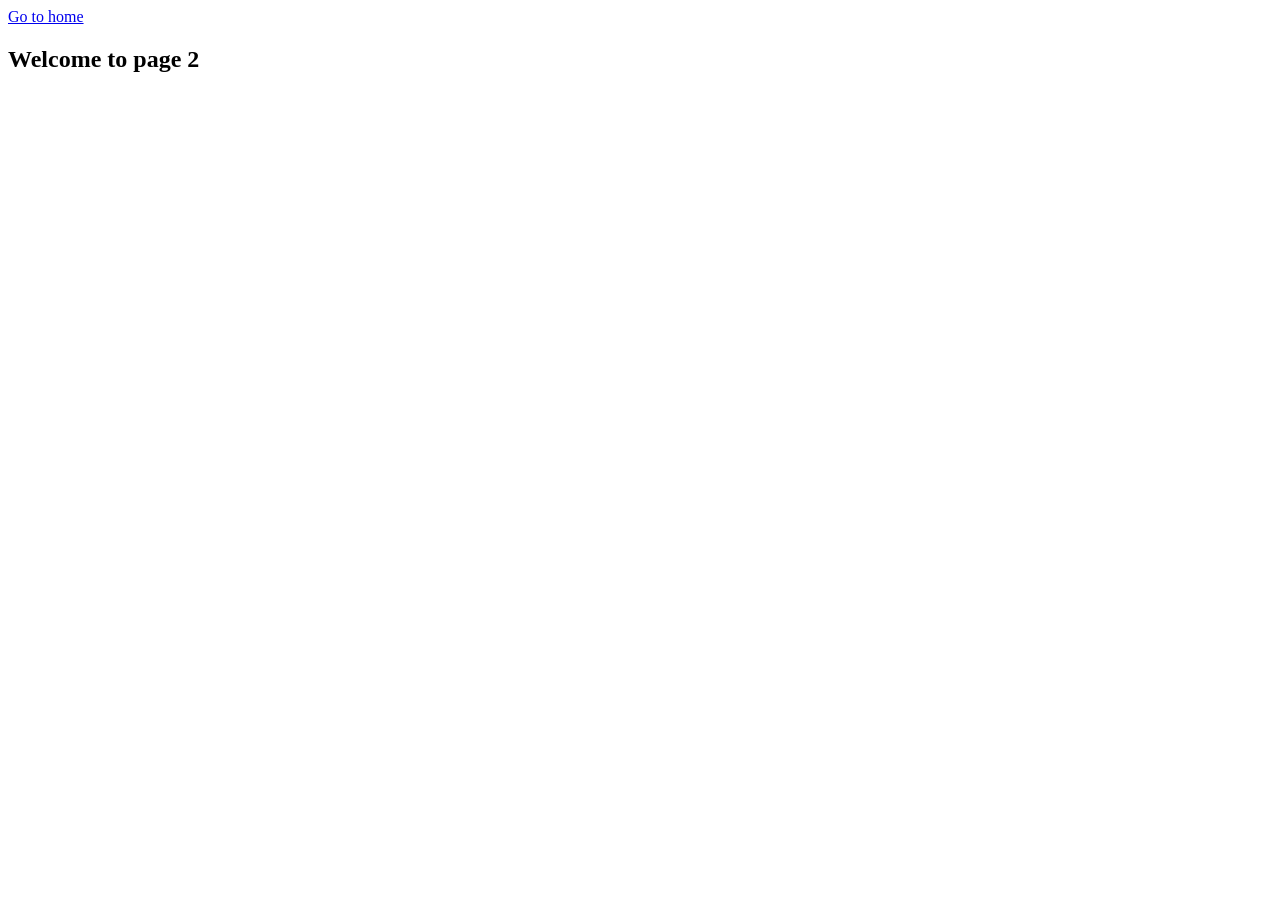
<file: page-2.html>
<!DOCTYPE html>
<html lang="en">
  <head>
    <meta charset="UTF-8" />
    <meta http-equiv="X-UA-Compatible" content="IE=edge" />
    <meta name="viewport" content="width=device-width, initial-scale=1.0" />
    <title>Page 2</title>
  </head>
  <body>
    <section>
      <a href="./index.html">Go to home</a>
      <h1>Welcome to page 2</h1>
    </section>
  </body>
</html>
</file>
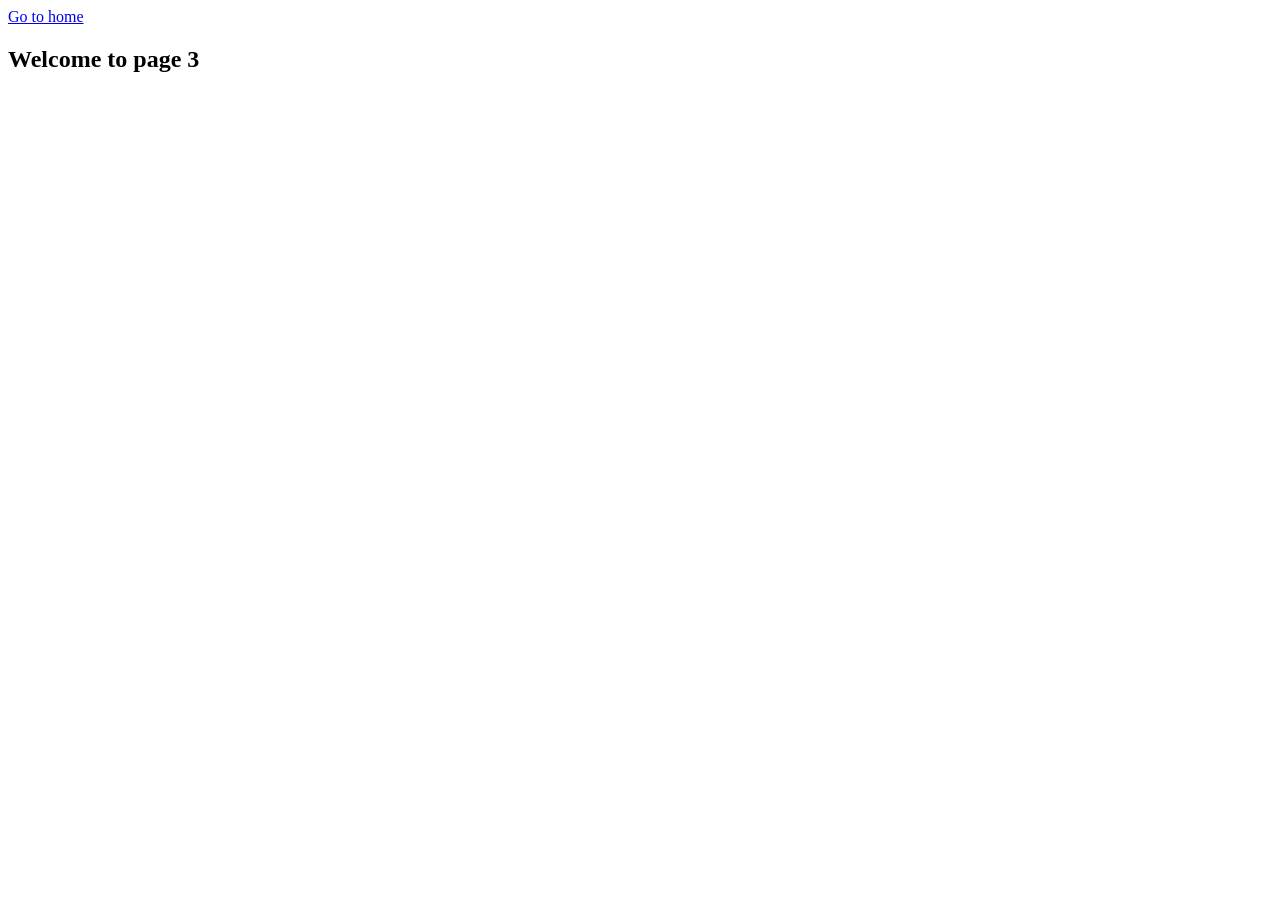
<file: page-3.html>
<!DOCTYPE html>
<html lang="en">
  <head>
    <meta charset="UTF-8" />
    <meta http-equiv="X-UA-Compatible" content="IE=edge" />
    <meta name="viewport" content="width=device-width, initial-scale=1.0" />
    <title>Page 3</title>
  </head>
  <body>
    <section>
      <a href="./index.html">Go to home</a>
      <h1>Welcome to page 3</h1>
    </section>
  </body>
</html>
</file>
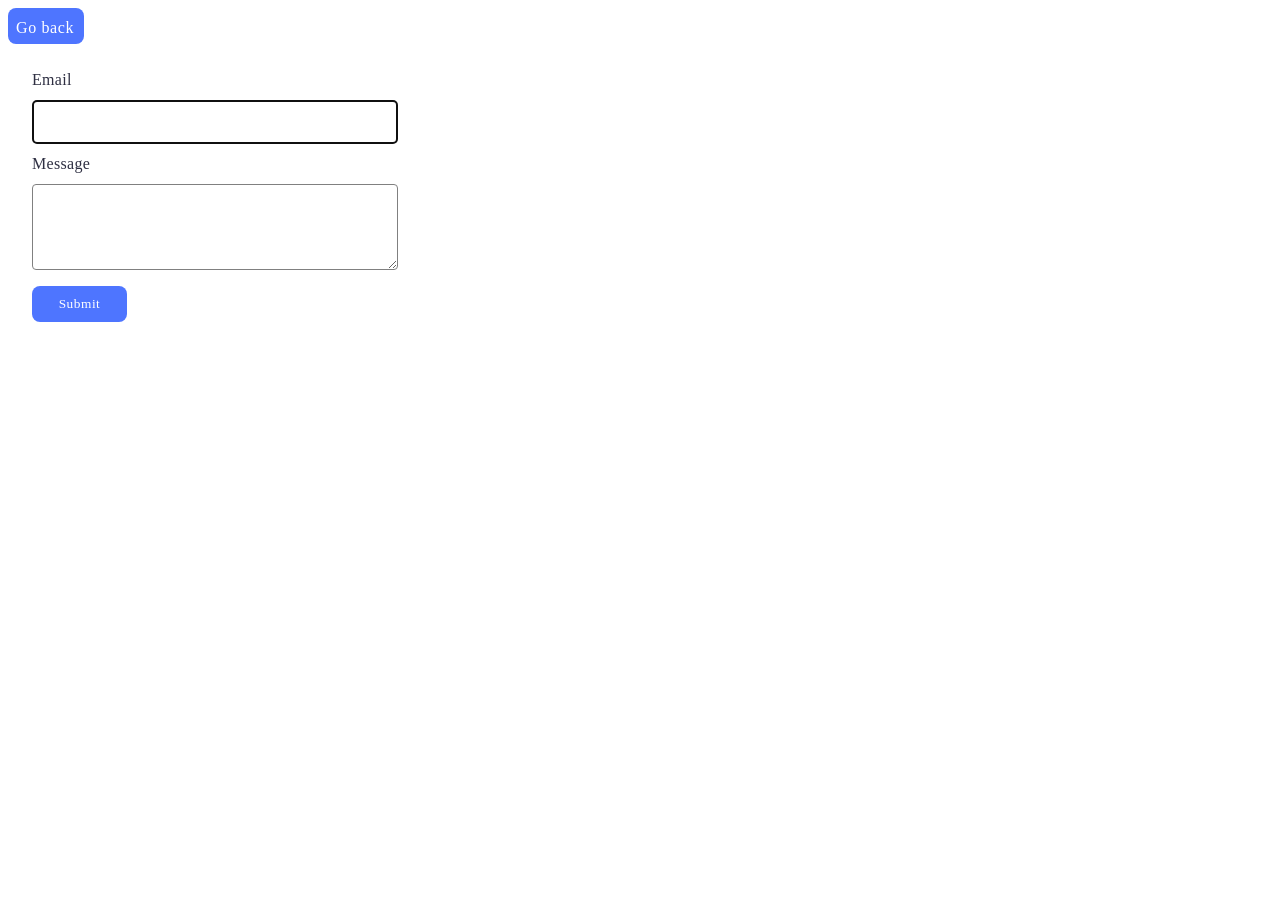
<file: src/2-form.html>
<!DOCTYPE html>
<html lang="en">

<head>
    <meta charset="UTF-8" />
    <meta name="viewport" content="width=device-width, initial-scale=1.0" />
    <link rel="stylesheet" href="./css/styles.css" />
    <title>Document</title>
</head>

<body>
    <p><a class="navigation" href="./index.html">Go back</a></p>
    <form class="feedback-form" autocomplete="off">
        <div class="form-container">
            <label class="email">
                Email
                <input class="email-input" type="email" name="email" autofocus />
            </label>
            <label class="message">
                Message
                <textarea class="message-input" name="message" rows="8"></textarea>
            </label>
            <button class="btn-submit" type="submit">Submit</button>
        </div>
    </form>
    <script src="./js/2-form.js" type="module"></script>
</body>

</html>
</file>
<file: src/css/styles.css>
/**
  |============================
  | include css partials with
  | default @import url()
  |============================
*/
@import url('./reset.css');
@import url('./vite-promo.css');
@import url('./header.css');

:root {
  font-family: Inter, Avenir, Helvetica, Arial, sans-serif;
  font-size: 16px;
  line-height: 24px;
  font-weight: 400;

  color: #242424;
  background-color: rgba(255, 255, 255, 0.87);

  font-synthesis: none;
  text-rendering: optimizeLegibility;
  -webkit-font-smoothing: antialiased;
  -moz-osx-font-smoothing: grayscale;
  -webkit-text-size-adjust: 100%;
};

body {
  width: 1440px;
  padding: 24px 156px;
  margin: 0;
}

ul {
  list-style-type: none;
}

.gallery {
  display: flex;
  align-items: flex-start;
  justify-content: center;
  flex-direction: column;
  align-content: center;
  flex-wrap: wrap;
  gap: 24px;
  height: 648px;
  padding: 0;
  margin: auto;
}

.gallery-item {
  width: 360px;
  height: 200px;
  transition: transform 250ms linear;
}

.gallery-image {
  height: 100%;
  width: 100%;
}

.gallery-item:hover,
.gallery-item:focus {
  transform: scale(1.04);
  cursor: pointer;
}

.feedback-form {
  width: 408px;
  height: 296px;
}

.form-container {
  padding: 24px;
  display: inline-flex;
  flex-direction: column;
  justify-content: flex-start;
  width: 360px;
  height: 72px;
}

.email {
  display: inline-flex;
  flex-direction: column;
  justify-content: flex-start;
  gap: 8px;
  margin-bottom: 8px;
  color: #2e2f42;
  font-family: Montserrat;
  letter-spacing: 0.02em;
}

.message {
  display: inline-flex;
  flex-direction: column;
  justify-content: flex-start;
  gap: 8px;
  color: #2e2f42;
  font-family: Montserrat;
  letter-spacing: 0.02em;
  margin-bottom: 16px;
}

.email-input {
  width: 360px;
  height: 40px;
  border-radius: 4px;
  border: 1px solid #808080;
}

.message-input {
  width: 360px;
  height: 80px;
  border-radius: 4px;
  border: 1px solid #808080;
}

.email-input:hover,
.email-input:focus,
.message-input:hover,
.message-input:focus {
  border: 1px solid #000;
}

.email-input:active,
.message-input:active {
  border: 1px solid #808080;
}

.btn-submit {
  display: inline-block;
  align-self: flex-start;
  width: 95px;
  height: 40px;
  padding: 8px 16px;
  color: #fff;
  font-family: Montserrat;
  font-weight: 500;
  border-radius: 8px;
  background: #4e75ff;
  border: none;
  line-height: 1.5;
  letter-spacing: 0.04em;
  transition: background-color 250ms linear;
}

.btn-submit:hover,
.btn-submit:focus {
  background-color: #6c8cff;
}

.navigation {
  display: flex;
  align-self: center;
  height: 20px;
  width: 60px;
  padding: 8px;
  color: #fff;
  font-family: Montserrat;
  font-weight: 500;
  border-radius: 8px;
  background: #4e75ff;
  border: none;
  line-height: 1.5;
  letter-spacing: 0.04em;
  transition: background-color 250ms linear;
}

.navigation:hover,
.navigation:focus {
  background-color: #6c8cff;
}

.main-nav {
  justify-content: center;
  align-items: center;
}


.nav-container {
  display: flex;
  gap: 8px;
  justify-content: center;
  flex-direction: column;
}
</file>
